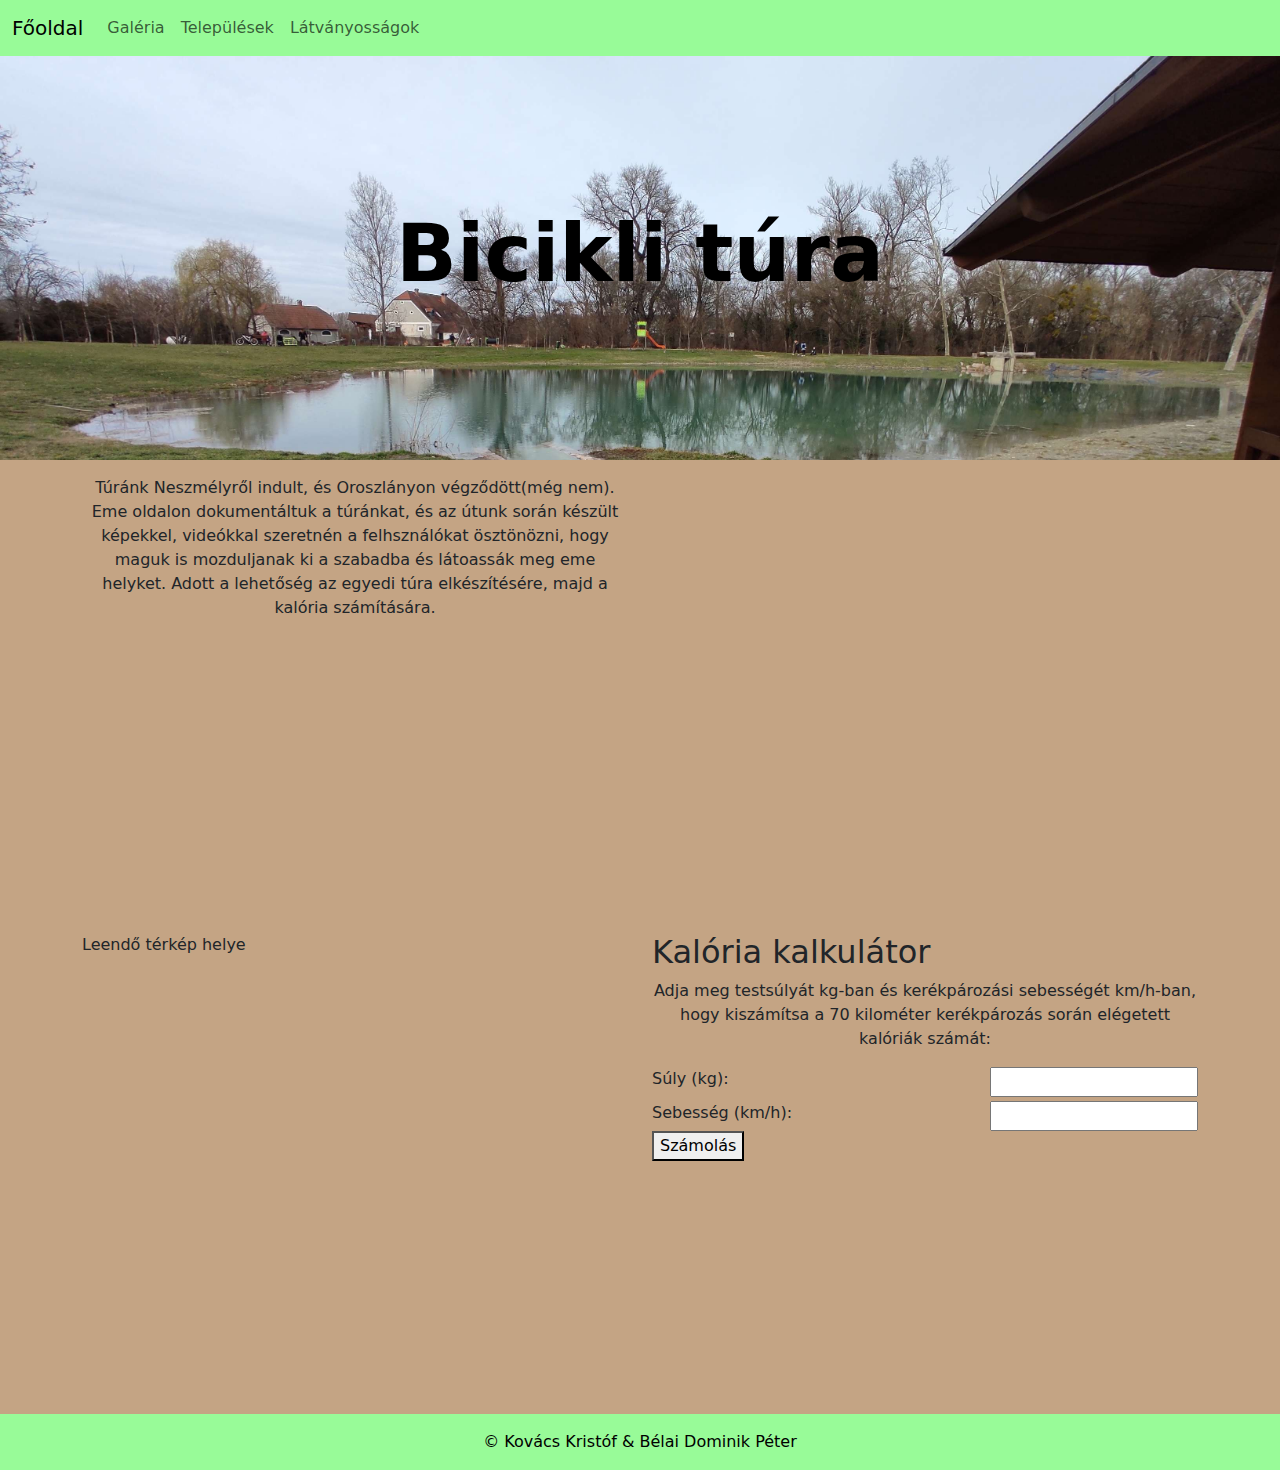
<file: html/index.html>
<!DOCTYPE html>
<html lang="hu">
    <head>
        <meta charset="UTF-8">
        <meta name="viewport" content="width=device-width, initial-scale=1.0">
        <link rel="stylesheet" href="../css/main.css">
        <link rel="stylesheet" href="../css/bootstrap.min.css">
        <title>Neszmély - Orszlány Bicikli túra - Főoldal</title>

        <link rel="icon" type="image/x-icon" href="../media/images/logo.jpg">
    </head>
    <body>
        <header>
            <nav class="navbar navbar-expand-lg">
                <div class="container-fluid">
                  <a class="navbar-brand" href="./index.html">Főoldal</a>
                  <button class="navbar-toggler" type="button" data-bs-toggle="collapse" data-bs-target="#navbarNavDropdown" aria-controls="navbarNavDropdown" aria-expanded="false" aria-label="Toggle navigation">
                    <span class="navbar-toggler-icon"></span>
                  </button>
                  <div class="collapse navbar-collapse" id="navbarNavDropdown">
                    <ul class="navbar-nav">
                      <li class="nav-item">
                        <a class="nav-link" aria-current="page" href="./galeria.html">Galéria</a>
                      </li>
                      <li class="nav-item">
                        <a class="nav-link" href="./telepulesek.html">Települések</a>
                      </li>
                      <li class="nav-item">
                        <a class="nav-link" href="./latvanyossagok.html">Látványosságok</a>
                      </li>
                    </ul>
                  </div>
                </div>
              </nav>
        </header>
        <main>
          <header class="hatter text-center mb-3" style="padding:150px 25px">
            <h1 class="display-1 fw-bold" style="color: #000;">Bicikli túra</h1>
          </header>
            <div class="container">
                <div class="row">
                    <div class="col-lg-6">
                        <p>Túránk Neszmélyről indult, és Oroszlányon végződött(még nem). Eme oldalon dokumentáltuk a túránkat, és az útunk során készült képekkel, videókkal szeretnén a felhsználókat ösztönözni, hogy maguk is mozduljanak ki a szabadba és látoassák meg eme helyket. Adott a lehetőség az egyedi túra elkészítésére, majd a kalória számítására.
                        </p>
                    </div>
                    <div class="col-lg-6">
                        <iframe src="https://www.google.com/maps/embed?pb=!1m18!1m12!1m3!1d1014.8491738910046!2d18.354642733726397!3d47.736663345757734!2m3!1f0!2f0!3f0!3m2!1i1024!2i768!4f13.1!3m3!1m2!1s0x476a500a83451c85%3A0xc746ec6a15eb7a89!2sHaj%C3%B3skanzen!5e1!3m2!1shu!2shu!4v1708991733630!5m2!1shu!2shu" width="100%" height="450" style="border:0;" allowfullscreen="" loading="lazy" referrerpolicy="no-referrer-when-downgrade"></iframe>
                    </div>
                </div>
                <div class="row">
                    <div class="col-lg-6">Leendő térkép helye<br><iframe src="https://www.google.com/maps/embed?pb=!1m18!1m12!1m3!1d109627.96950035605!2d18.335100846142293!3d47.548124188085566!2m3!1f0!2f0!3f0!3m2!1i1024!2i768!4f13.1!3m3!1m2!1s0x476a4079ae970e87%3A0x400c4290c1e1280!2sTatab%C3%A1nya%2C%202800!5e1!3m2!1shu!2shu!4v1708992578106!5m2!1shu!2shu" width="100%" height="450" style="border:0;" allowfullscreen="" loading="lazy" referrerpolicy="no-referrer-when-downgrade"></iframe></div>
                    <div class="col-lg-6"><h2>Kalória kalkulátor</h2>
                      <p>Adja meg testsúlyát kg-ban és kerékpározási sebességét km/h-ban, hogy kiszámítsa a 70 kilométer kerékpározás során elégetett kalóriák számát:</p>
                      <form id="calculator">
                        <div class="d-flex justify-content-between mb-1">
                          <label for="weight">Súly (kg):</label>
                          <input type="number" id="weight" name="weight" step="0.1" required>
                        </div>

                        <div class="d-flex justify-content-between">
                          <label for="speed">Sebesség (km/h):</label>
                          <input type="number" id="speed" name="speed" step="0.1" required>
                        </div>

                        <button type="submit">Számolás</button>
                      </form>
                      <div id="result"></div>
                      <script src="../js/kaloriaszamlalo.js"></script>
                      </div>
                </div>
            </div>
        </main>
        <footer class="mt-auto py-3">
            <span>© Kovács Kristóf & Bélai Dominik Péter</span>
          </footer>
    </body>
    <script src="../js/bootstrap.bundle.js"></script>
</html>
</file>
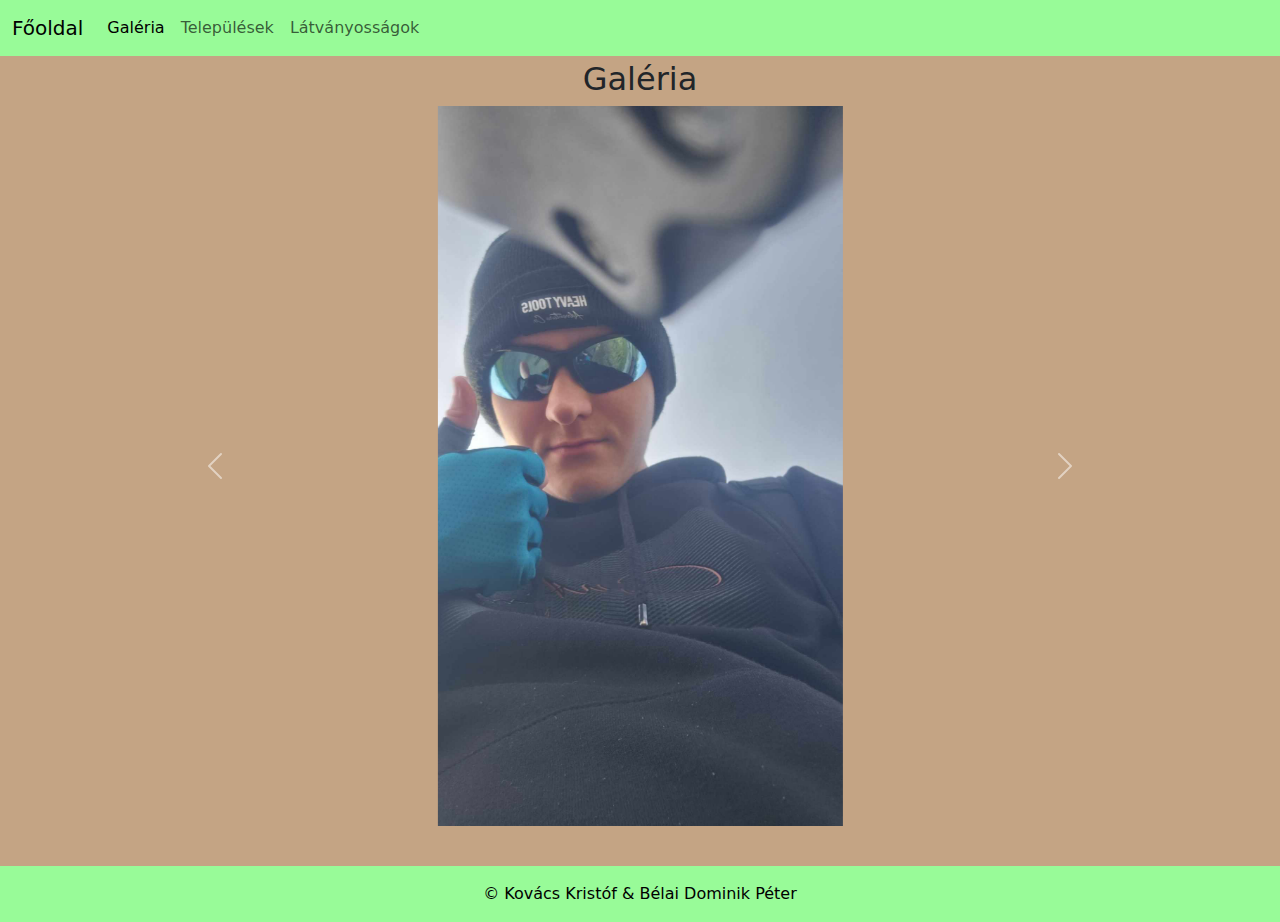
<file: html/galeria.html>
<!DOCTYPE html>
<html lang="hu">

<head>
  <meta charset="UTF-8">
  <meta name="viewport" content="width=device-width, initial-scale=1.0">
  <link rel="stylesheet" href="../css/main.css">
  <link rel="stylesheet" href="../css/galeria.css">
  <link rel="stylesheet" href="../css/bootstrap.min.css">
  <title>Neszmély - Tatabánya Bicikli túra - Galéria</title>

  <link rel="icon" type="image/x-icon" href="../media/images/logo.jpg">
</head>

<body>
  <header>
    <nav class="navbar navbar-expand-lg">
      <div class="container-fluid">
        <a class="navbar-brand" href="./index.html">Főoldal</a>
        <button class="navbar-toggler" type="button" data-bs-toggle="collapse" data-bs-target="#navbarNavDropdown"
          aria-controls="navbarNavDropdown" aria-expanded="false" aria-label="Toggle navigation">
          <span class="navbar-toggler-icon"></span>
        </button>
        <div class="collapse navbar-collapse" id="navbarNavDropdown">
          <ul class="navbar-nav">
            <li class="nav-item">
              <a class="nav-link active" aria-current="page" href="./galeria.html">Galéria</a>
            </li>
            <li class="nav-item">
              <a class="nav-link" href="./telepulesek.html">Települések</a>
            </li>
            <li class="nav-item">
              <a class="nav-link" href="./latvanyossagok.html">Látványosságok</a>
            </li>
          </ul>
        </div>
      </div>
    </nav>
  </header>
  <main class="pt-1">
    <h2>Galéria</h2>
    <section class="images-carousel">
      <div class="container">
        <div id="carouselExample" class="carousel slide">
          <div class="carousel-inner">
            <div class="carousel-item active">
              <img src="../media/images/426197672_1648598885950148_8892527185482315808_n.jpg" 
                alt="...">
            </div>
            <div class="carousel-item">
              <img src="../media/images/426020907_242751632239464_5605541275996587395_n.jpg" 
                alt="...">
            </div>
            <div class="carousel-item">
              <img src="../media/images/n1.jpg" >
            </div>
            <div class="carousel-item">
              <img src="../media/images/n2.jpg" >
            </div>
            <div class="carousel-item">
              <img src="../media/images/a1.jpg" >
            </div>
            <div class="carousel-item">
              <img src="../media/images/a2.jpg" >
            </div>
            <div class="carousel-item">
              <img src="../media/images/a3.jpg" >
            </div>
            <div class="carousel-item">
              <img src="../media/images/a4.jpg" >
            </div>
            <div class="carousel-item">
              <img src="../media/images/a5.jpg" >
            </div>
            <div class="carousel-item">
              <img src="../media/images/a6.jpg" >
            </div>
            <div class="carousel-item">
              <img src="../media/images/a7.jpg" >
            </div>
            <div class="carousel-item">
              <img src="../media/images/a8.jpg" >
            </div>
            <div class="carousel-item">
              <img src="../media/images/a9.jpg" >
            </div>
            <div class="carousel-item">
              <img src="../media/images/a10.jpg" >
            </div>
            <div class="carousel-item">
              <img src="../media/images/a11.jpg" >
            </div>
            <div class="carousel-item">
              <img src="../media/images/a12.jpg" >
            </div>
            <div class="carousel-item">
              <img src="../media/images/a13.jpg" >
            </div>
            <div class="carousel-item">
              <img src="../media/images/a14.jpg" >
            </div>
            <div class="carousel-item">
              <img src="../media/images/t1.jpg" >
            </div>
            <div class="carousel-item">
              <img src="../media/images/t2.jpg" >
            </div>
            <div class="carousel-item">
              <img src="../media/images/t3.jpg" >
            </div>
            <div class="carousel-item">
              <img src="../media/images/t4.jpg" >
            </div>
            <div class="carousel-item">
              <img src="../media/images/t5.jpg" >
            </div>
            <div class="carousel-item">
              <img src="../media/images/t6.jpg" >
            </div>
            <div class="carousel-item">
              <img src="../media/images/t7.jpg" >
            </div>
            <div class="carousel-item">
              <img src="../media/images/t8.jpg" >
            </div>
            <div class="carousel-item">
              <img src="../media/images/t9.jpg" >
            </div>
            <div class="carousel-item">
              <img src="../media/images/t10.jpg" >
            </div>
            <div class="carousel-item">
              <img src="../media/images/t11.jpg" >
            </div>
          </div>
          <button class="carousel-control-prev" type="button" data-bs-target="#carouselExample" data-bs-slide="prev">
            <span class="carousel-control-prev-icon" aria-hidden="true"></span>
            <span class="visually-hidden">Previous</span>
          </button>
          <button class="carousel-control-next" type="button" data-bs-target="#carouselExample" data-bs-slide="next">
            <span class="carousel-control-next-icon" aria-hidden="true"></span>
            <span class="visually-hidden">Next</span>
          </button>
        </div>
      </div>
    </section>
  </main>
  <footer class="mt-auto py-3">
    <span>© Kovács Kristóf & Bélai Dominik Péter</span>
  </footer>
</body>
<script src="../js/bootstrap.bundle.js"></script>

</html>
</file>
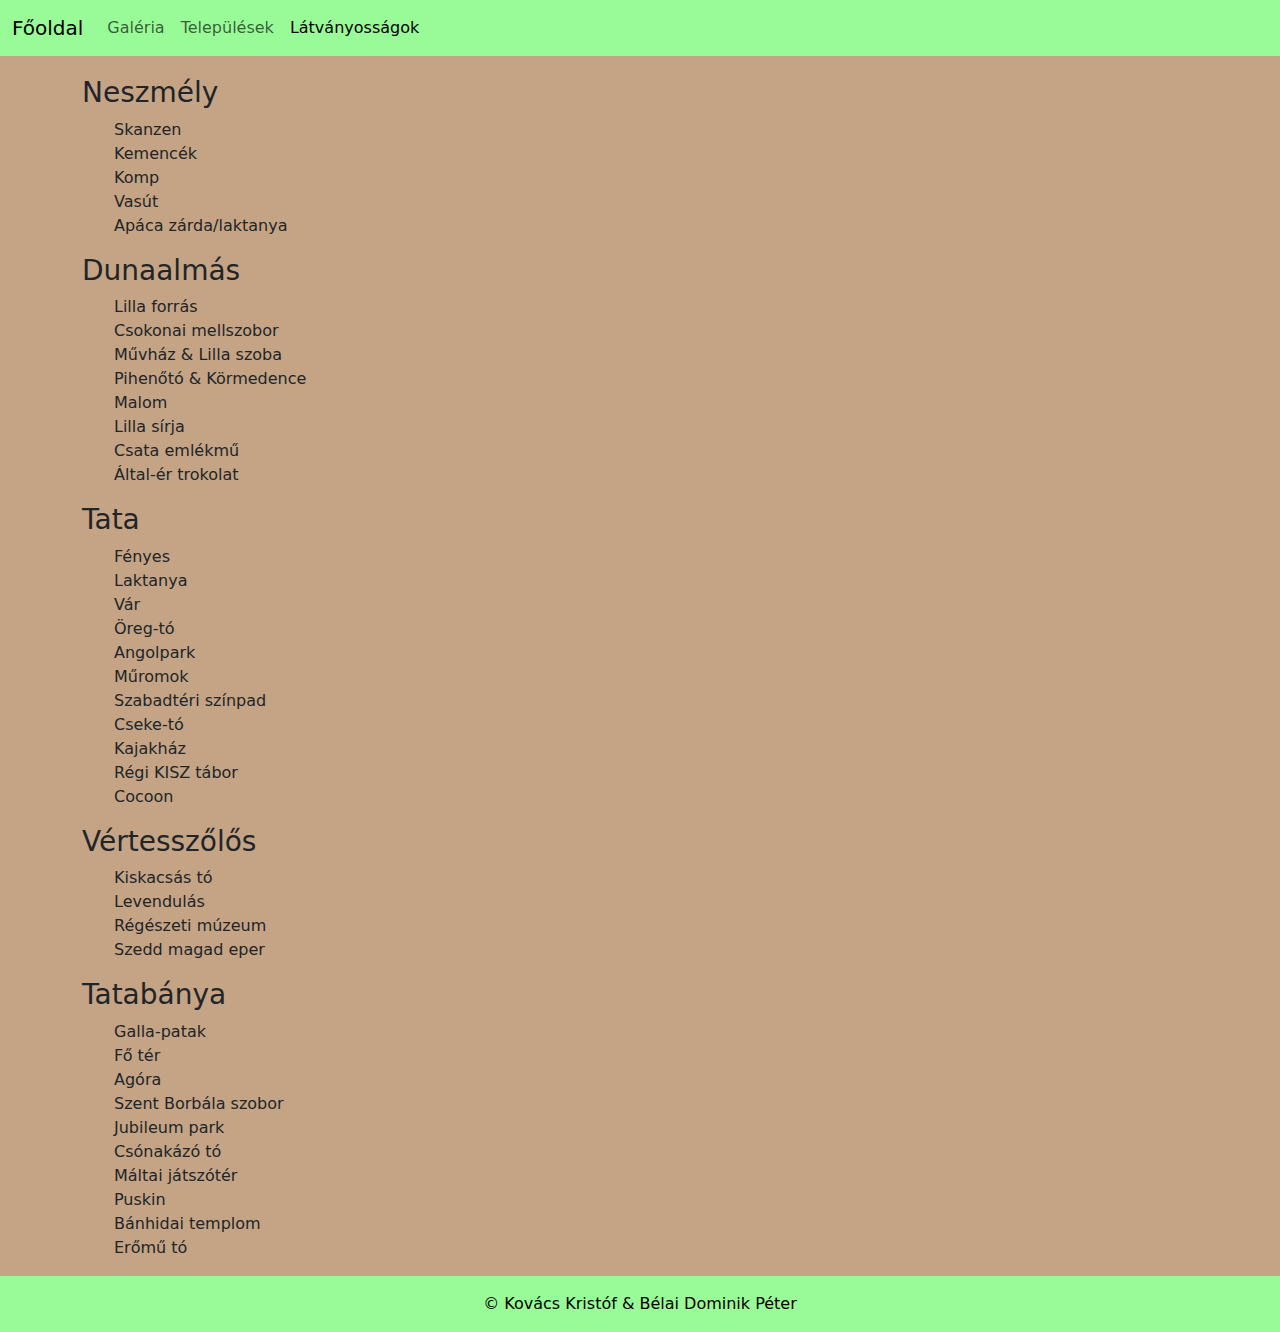
<file: html/latvanyossagok.html>
<!DOCTYPE html>
<html lang="hu">
    <head>
        <meta charset="UTF-8">
        <meta name="viewport" content="width=device-width, initial-scale=1.0">
        <link rel="stylesheet" href="../css/main.css">
        <link rel="stylesheet" href="../css/telepulesek.css">
        <link rel="stylesheet" href="../css/bootstrap.min.css">
        <title>Neszmély - Oroszlány Bicikli túra - Látványosságok</title>
        
        <link rel="icon" type="image/x-icon" href="../media/images/logo.jpg">
    </head>
    <body>
        <header>
            <nav class="navbar navbar-expand-lg">
                <div class="container-fluid">
                <a class="navbar-brand" href="./index.html">Főoldal</a>
                <button class="navbar-toggler" type="button" data-bs-toggle="collapse" data-bs-target="#navbarNavDropdown" aria-controls="navbarNavDropdown" aria-expanded="false" aria-label="Toggle navigation">
                    <span class="navbar-toggler-icon"></span>
                </button>
                <div class="collapse navbar-collapse" id="navbarNavDropdown">
                    <ul class="navbar-nav">
                        <li class="nav-item">
                            <a class="nav-link" aria-current="page" href="./galeria.html">Galéria</a>
                        </li>
                        <li class="nav-item">
                            <a class="nav-link" href="./telepulesek.html">Települések</a>
                        </li>
                        <li class="nav-item">
                            <a class="nav-link active" href="./latvanyossagok.html">Látványosságok</a>
                        </li>
                    </ul>
                </div>
                </div>
            </nav>
        </header>
        <main>
            <div class="container">
                <div class="row">
                    <div class="col-lg-6">
                        <h3>Neszmély</h3>
                        <ul>
                            <li>Skanzen</li>
                            <li>Kemencék</li>
                            <li>Komp</li>
                            <li>Vasút</li>
                            <li>Apáca zárda/laktanya</li>
                        </ul>
                        <h3>Dunaalmás</h3>
                        <ul>
                            <li>Lilla forrás</li>
                            <li onclick="Mellszobor()">Csokonai mellszobor</li>
                            <li>Művház & Lilla szoba</li>
                            <li>Pihenőtó & Körmedence</li>
                            <li>Malom</li>
                            <li>Lilla sírja</li>
                            <li>Csata emlékmű</li>
                            <li>Által-ér trokolat</li>
                        </ul>
                        <h3>Tata</h3>
                        <ul>
                            <li>Fényes</li>
                            <li>Laktanya</li>
                            <li>Vár</li>
                            <li>Öreg-tó</li>
                            <li>Angolpark</li>
                            <li>Műromok</li>
                            <li>Szabadtéri színpad</li>
                            <li>Cseke-tó</li>
                            <li>Kajakház</li>
                            <li>Régi KISZ tábor</li>
                            <li>Cocoon</li>
                        </ul>
                        <h3>Vértesszőlős</h3>
                        <ul>
                            <li>Kiskacsás tó</li>
                            <li>Levendulás</li>
                            <li>Régészeti múzeum</li>
                            <li>Szedd magad eper</li>
                        </ul>
                        <h3>Tatabánya</h3>
                        <ul>
                            <li>Galla-patak</li>
                            <li>Fő tér</li>
                            <li>Agóra</li>
                            <li>Szent Borbála szobor</li>
                            <li>Jubileum park</li>
                            <li>Csónakázó tó</li>
                            <li>Máltai játszótér</li>
                            <li>Puskin</li>
                            <li>Bánhidai templom</li>
                            <li>Erőmű tó</li>
                        </ul>
                    </div>
                    <div class="col-lg-6 text-center Content">
                        
                    </div>
                </div>
            </div>
        </main>
        <footer class="mt-auto py-3">
            <span>© Kovács Kristóf & Bélai Dominik Péter</span>
        </footer>
    </body>
    <script src="../js/bootstrap.bundle.js"></script>
    <script src="../js/latvanyossagok.js"></script>
</html>
</file>
<file: css/main.css>
.navbar-nav, nav, .navbar{
    background-color: #98FB98;
}
.logo{
    max-height: 60px;
    border-radius: 45px;
}
body{
    display: flex;
    flex-direction: column;
    min-height: 100vh;
    background-color: #C4A484;
}
p{
    text-align: center;
}
main{
    background-color: #C4A484;
    min-height: 90vh;
}
footer{
    text-align: center;
    background-color: #98FB98;
    color: #000;
    padding: 10px;
    height: 100%;
}
.hatter{
    background-image: url('../media/images/1708991013647.jpg');
    background-repeat: no-repeat;
    background-attachment: fixed;
    background-size: cover;
    background-position: 100%;
}
</file>
<file: css/galeria.css>
.images-carousel{
    margin: auto;
    max-width: 80vw;
    max-height: 80vw;
}
main{
    text-align: center;
}

img{
    max-height: 80vh;
}
</file>
<file: css/telepulesek.css>
ul{
    list-style-type: none;
}
p{
    text-align: start;
}
main{
    padding-top: 20px;
}
.TelepulesekCarousel{
    margin: auto;
    max-width: 80vw;
    max-height: 80vw;
    margin-top: 10px;
    margin-bottom: 10px;
}
.carousel-item{
    text-align: center;
}
video{
    margin:auto;
}

img {
    width: auto;
    height: 645px;
    max-height: 645px;
}
</file>
